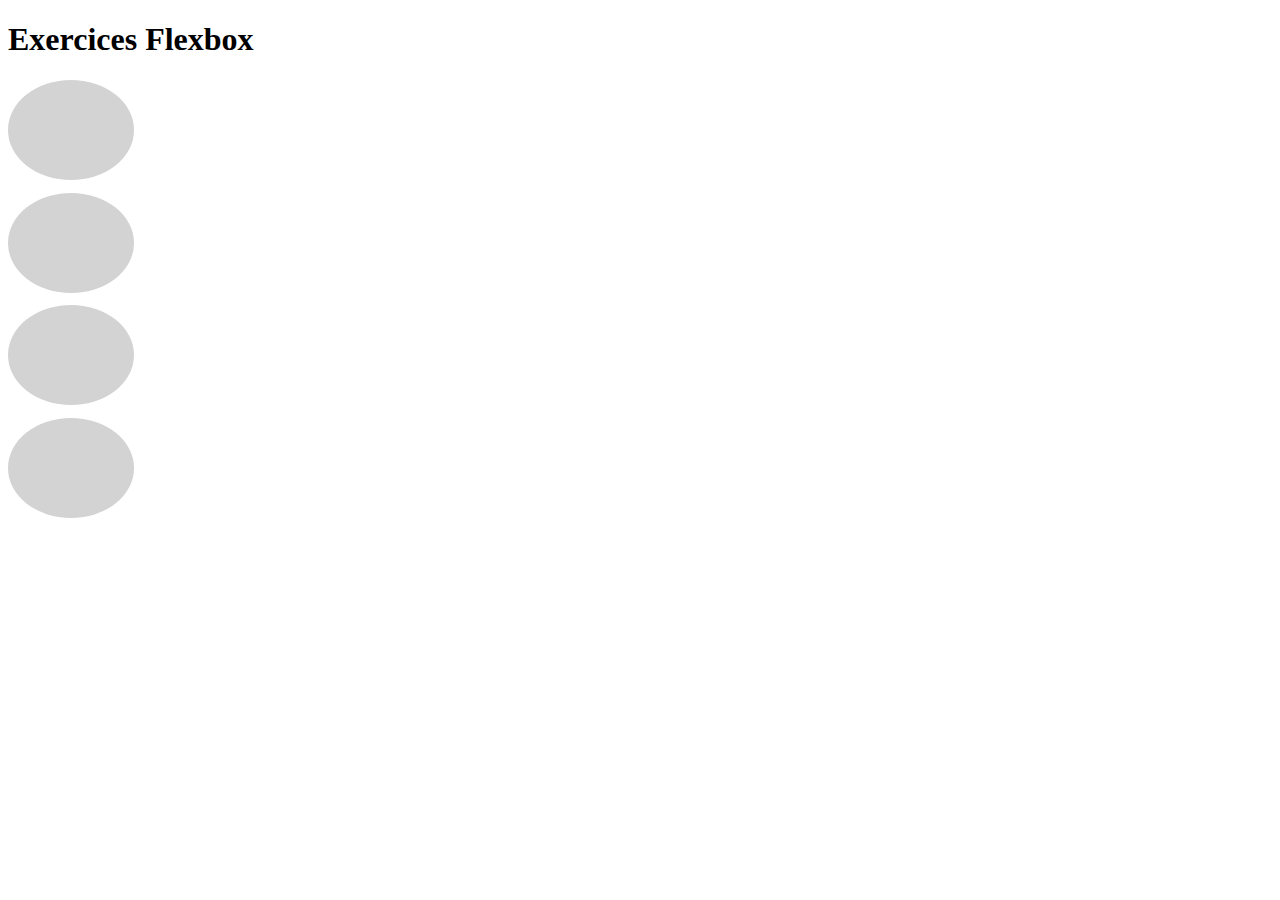
<file: Exo1/index.html>
<!DOCTYPE html>
<html lang="fr" dir="ltr">
  <head>
    <meta charset="utf-8">
    <link rel="stylesheet" href="style.css">
    <title>Exercices Flexbox</title>
  </head>
  <body>
    <h1>Exercices Flexbox</h1>
    <div class="container">
      <!-- exo 1 et 2 -->
        <div class="round"></div>
        <div class="round"></div>
        <div class="round"></div>
        <div class="round"></div> 
        <!-- fin exo 1 et 2 -->
        <!-- Exo 3 et 4-->
        <!-- <div class="square"></div>
        <div class="square"></div>
        <div class="square"></div>
        <div class="square"></div> -->
        <!-- fin exo 3 et 4-->
    </div>
  </body>
</html>
</file>
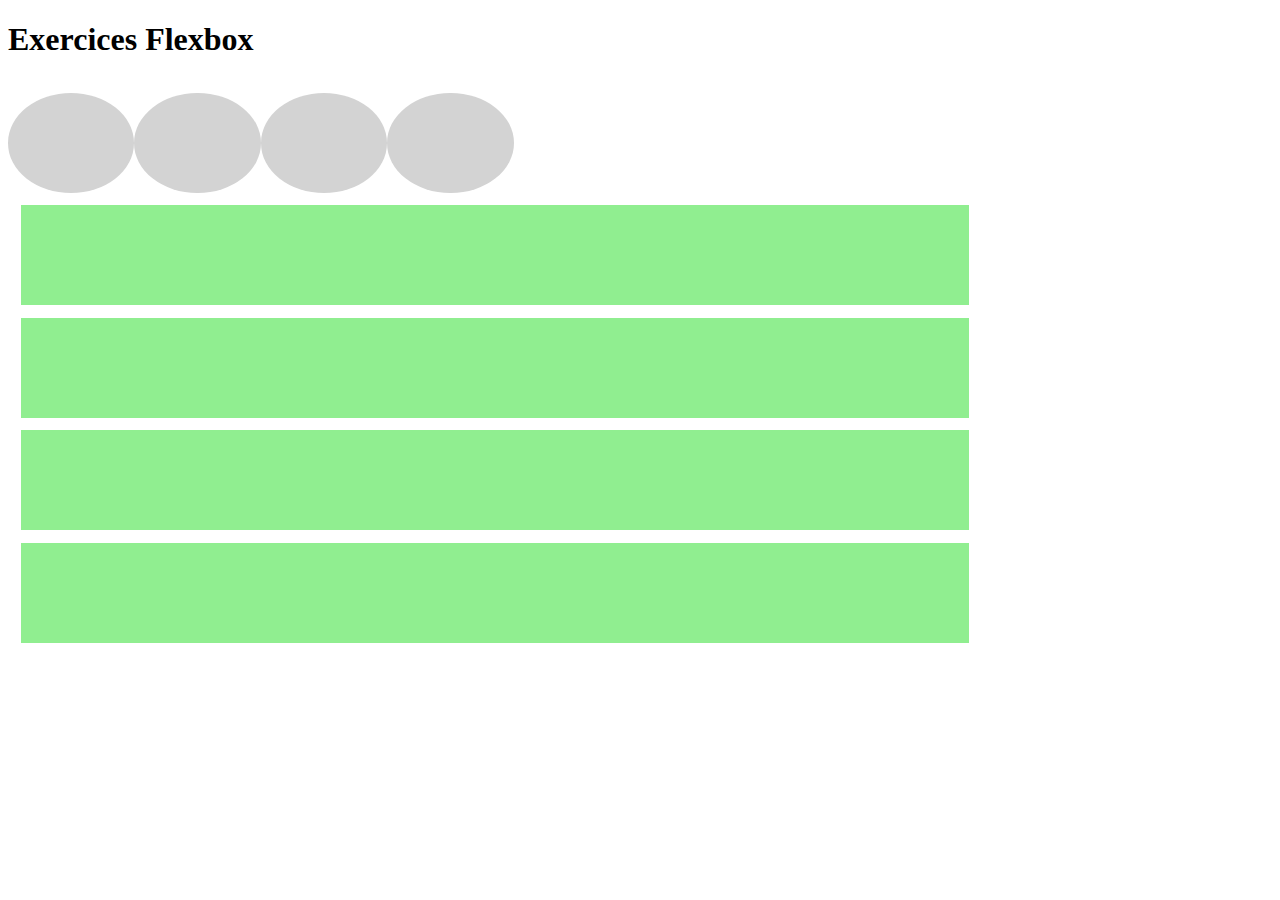
<file: Exo3/index.html>
<!DOCTYPE html>
<html lang="fr" dir="ltr">
  <head>
    <meta charset="utf-8">
    <link rel="stylesheet" href="style.css">
    <title>Exercices Flexbox</title>
  </head>
  <body>
    <h1>Exercices Flexbox</h1>
    <div class="container">
      <!-- exo 1 et 2 -->
        <div class="round"></div>
        <div class="round"></div>
        <div class="round"></div>
        <div class="round"></div>
        <!-- fin exo 1 et 2 -->
        <!-- Exo 3 et 4-->
        <div class="square"></div>
        <div class="square"></div>
        <div class="square"></div>
        <div class="square"></div>
        <!-- fin exo 3 et 4-->
    </div>
  </body>
</html>
</file>
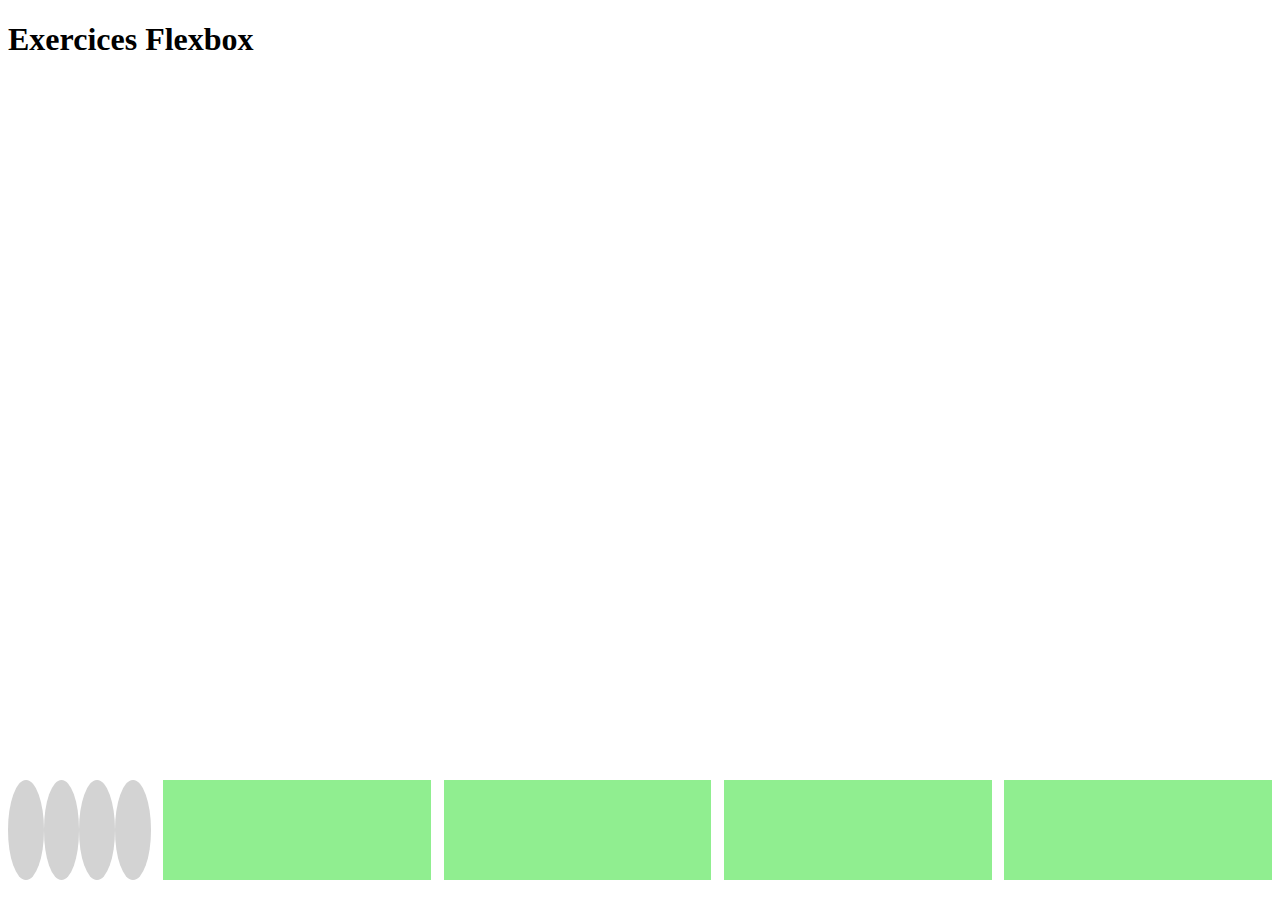
<file: Exo4/index.html>
<!DOCTYPE html>
<html lang="fr" dir="ltr">
  <head>
    <meta charset="utf-8">
    <link rel="stylesheet" href="style.css">
    <title>Exercices Flexbox</title>
  </head>
  <body>
    <h1>Exercices Flexbox</h1>
    <div class="container">
      <!-- exo 1 et 2 -->
         <div class="round"></div>
        <div class="round"></div>
        <div class="round"></div>
        <div class="round"></div>
        <!-- fin exo 1 et 2 -->
        <!-- Exo 3 et 4-->
        <div class="square"></div>
        <div class="square"></div>
        <div class="square"></div>
        <div class="square"></div>
        <!-- fin exo 3 et 4-->
    </div>
  </body>
</html>
</file>
<file: Exo1/style.css>
.round{
  margin-top: 1%;
  width: 10%;
  height: 100px;
  background-color: lightgrey;
  border-radius: 50%;
}
.container
  /*
  aligne les éléments sur l'axe horizontale
  défnit l'occupation de l'élément flex sur on axe, ici a la fin de la rangée
  */
 display: flex;
 flex-direction: row-reverse;
}
</file>
<file: Exo3/style.css>
.round{
  margin-top: 1%;
  width: 10%;
  height: 100px;
  background-color: lightgrey;
  border-radius: 50%;
}
.square{
  margin-left: 1%;
  margin-top: 1%;
  width: 75%;
  height: 100px;
  background-color: lightgreen;
}
.container{
  display: flex;
  /*
  indique aux éléments de passer à la ligne si ceux-ci dépasse de leur container
  */
  flex-wrap: wrap;
}
</file>
<file: Exo4/style.css>
.round{
  margin-top: 1%;
  width: 10%;
  height: 100px;
  background-color: lightgrey;
  border-radius: 50%;
}
.square{
  margin-left: 1%;
  margin-top: 1%;
  width: 75%;
  height: 100px;
  background-color: lightgreen;
}
.container{
  display: flex;
  height: 800px;
  /*Permet de gérer l'alignement des éléments sur l'axe vertical */
  align-items:flex-end;
</file>
